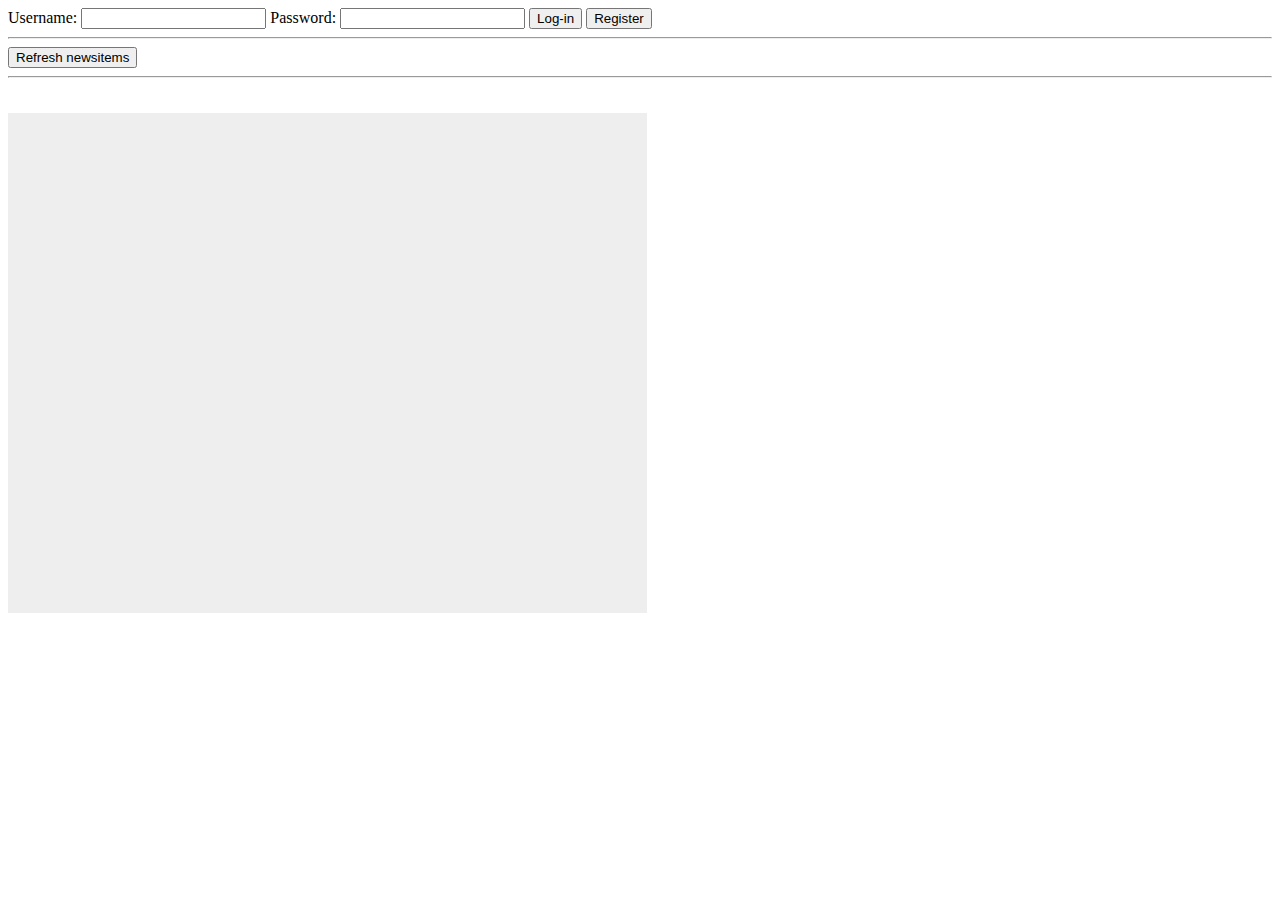
<file: src/main/resources/static/Index.html>
<!DOCTYPE html>
<html>
    <head>
	<script>	
			
			var domain = "http://localhost:8082";
			
            function startrefresh(){
            	document.getElementById("thumbpane").innerHTML = "";
            	document.getElementById("loadnews").innerHTML = "";
                var xhttp = new XMLHttpRequest();
                    xhttp.onreadystatechange = function() {
                        if (this.readyState == 4 && this.status == 200) {
                        document.getElementById("thumbpane").innerHTML = "";
                            var data = JSON.parse(this.responseText);
                            for (i = 0; i < data.length; i++) {
                            	   var j = parseInt(data[i].id);
                            	   var color = getRandomColor();
                                var textaccumulation = "<a onclick='loadItem("+j+")'><div class=\"thumb\" style=\"background-color:"+color+";\">" + data[i].title  + "</div></a>";
                                document.getElementById("thumbpane").innerHTML += textaccumulation;
                            }
                                
                        }
                    };
                    console.log(domain);
                    console.log(domain + "/nuwstitles");
                xhttp.open("GET", (domain + "/nuwstitles"));
                xhttp.setRequestHeader("Content-type", "application/json");
                xhttp.send();
            }	
            
            function getRandomColor() {
            	  var letters = '0123456789ABCDEF';
            	  var color = '#';
            	  for (var i = 0; i < 6; i++) {
            	    color += letters[Math.floor(Math.random() * 16)];
            	  }
            	  return color;
            	}
            
            function loadItem(id){
                var xhttp = new XMLHttpRequest();
                    xhttp.onreadystatechange = function() {
                        if (this.readyState == 4 && this.status == 200) {
                        document.getElementById("loadnews").innerHTML = "";
                            var nieuwsitem = JSON.parse(this.responseText);
                            
                                var textaccumulation = "<h1>" + nieuwsitem.title + "</h1>"  + "<br><br>" + nieuwsitem.sub + "<br><br>" + nieuwsitem.bodytext;
                                document.getElementById("loadnews").innerHTML += textaccumulation;
                            
                                
                        }
                    };
                xhttp.open("GET", domain + "/nuws2/"+id);
                xhttp.setRequestHeader("Content-type", "application/json");
                xhttp.send();
            }
            
            function register(){
            		var newUser= document.getElementById("username").value;
                var newPass= document.getElementById("password").value;
                var gebruiker = '{"naam":"'+newUser+'" ,"password":"'+newPass+'"}'; 
                var xhttp = new XMLHttpRequest();
                xhttp.onreadystatechange = function() {
                    if (this.readyState == 4 && this.status == 200) {
                        checkRegistration(this.responseText);
                    }
                };
                xhttp.open("POST", domain + "/register", true);
                xhttp.setRequestHeader("Content-type", "application/json");
                xhttp.send(gebruiker);
            }
            
            function checkRegistration(a){
            		if (a == "true" ) {
            			var newUser= document.getElementById("username").value;
                    var newPass= document.getElementById("password").value;
                    var gebruiker = '{"naam":"'+newUser+'" ,"password":"'+newPass+'"}'; 
                    var xhttp = new XMLHttpRequest();
                    xhttp.open("POST", domain + "/addRegistration", true);
                    xhttp.setRequestHeader("Content-type", "application/json");
                    xhttp.send(gebruiker);
                    login(gebruiker);
            		} else {
            			alert("Deze gebruikersnaam is al geregistreerd. \nKies een andere gebruikersnaam.");
            		}
            }
            
            function login(gebruiker){
       	     	var newUser= document.getElementById("username").value;
       		     var newPass= document.getElementById("password").value;
       	    		 var gebruiker = '{"naam":"'+newUser+'" ,"password":"'+newPass+'"}';
    		   	     var xhttp = new XMLHttpRequest();
       		     xhttp.onreadystatechange = function() {
               if (this.readyState == 4 && this.status == 200) {
                        checkLogin(this.responseText);
                    }
                };
                xhttp.open("POST", domain + "/login", true);
                xhttp.setRequestHeader("Content-type", "application/json");
                xhttp.send(gebruiker);
        		
        		
        		
            }
            
            function checkLogin(messageFromEndpoint){
            if (messageFromEndpoint == "Login succes") {
        		var lpane = document.getElementById("loginPane");
        		var wpane = document.getElementById("welcomePane");
        		lpane.style.display = 'none';
        		wpane.style.display = 'block';
        		wpane.innerHTML = "Welkom " + document.getElementById("username").value + "<br>";
        		wpane.innerHTML += "<input type=\"submit\" value=\"Log-out\" onclick=\"logout()\"><hr>";
        		
                //xhttp.open("POST", "http://localhost:8082/checkLogin", true);
                //xhttp.setRequestHeader("Content-type", "application/json");
                //xhttp.send(gebruiker);
            } else if (messageFromEndpoint == "Password incorrect") {
            		alert("pass inc");
            } else if (messageFromEndpoint == "Username does not exist") {
            		alert("user no exist");
            }
        		
        		
        		
            }
            function logout(){
            	var lpane = document.getElementById("loginPane");
        		var wpane = document.getElementById("welcomePane");
        		lpane.style.display = 'block';
        		wpane.style.display = 'none';
            }
            
            
            
	</script>
	<style>
	.thumbpane {
		width:45%;
		float:left;
		background-color: #fff;
		padding-right:35px;
	}
	.textpane {
		width:45%;
		height:500px;
		background-color: #eee;
		overflow-y:scroll;
		margin-top:35px;
		margin-right:35px;
		padding-left:35px;
		padding-right:35px;
	}
	.thumb {
		width:120px;
		height:120px;
		margin-left:35px;
		margin-top:35px;
		padding:7px;
		background-color: #09f;
		color:#fff;
		align:center;
		float:right;
		z-index:2;
		overflow:hidden;
	}
	
	#loginPane{
	display:block;
	}
	#welcomePane{
	display:none;
	}
	
	
	</style>
    </head>
    <body onload="startrefresh()">
        

        <div id="loginPane">
  			Username: <input type="text" id="username">
  			Password: <input type="text" id="password">
 			<input type="submit" value="Log-in" onclick="login()">
 			<input type="submit" value="Register" onclick="register()">
 			<hr>	
        </div>
        <div id="welcomePane">

        </div>
        
        
                <button type="button" id="buttoninput" onclick="startrefresh()" >Refresh newsitems</button>
        <hr>	
        <div class="thumbpane" id="thumbpane">Thumbs</div>
        <div class="textpane" id="loadnews">Start</div>

    </body>
</html>
</file>
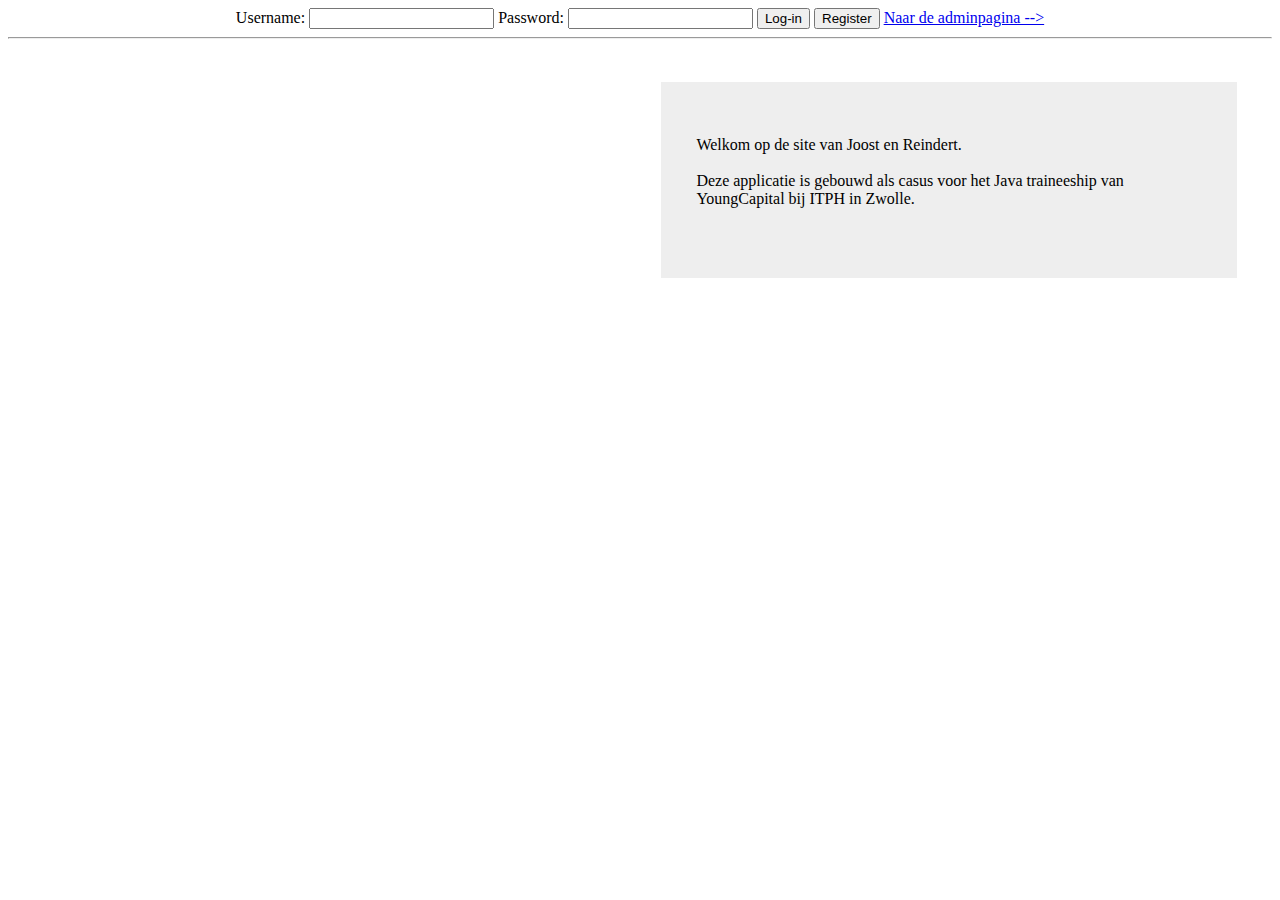
<file: src/main/resources/static/index.html>
<!DOCTYPE html>
<html>
    <head>
     <meta charset="utf-8" />
     <script src="https://ajax.googleapis.com/ajax/libs/jquery/3.2.1/jquery.min.js"></script>
	<script>	
			
			var domain = "http://localhost:8082";
			var currentUser = {id:"100",naam:"test",password:"testww"}
			var currentNieuwsItem;
			var currentAdmin;
			var currentTagList;
			var newsLoaded = false;
			var isLoggedIn = false;
			var adminList;
			
			function setup() {
                loadTags();
                loadAdmins();
                startrefresh();
			}
			
            function startrefresh(){
                var xhttp = new XMLHttpRequest();
                    xhttp.onreadystatechange = function() {
                        if (this.readyState == 4 && this.status == 200) {
                        document.getElementById("thumbpane").innerHTML = "";
                            var data = JSON.parse(this.responseText);
                            var textaccumulation = "";
                            for (i = 0; i < data.length; i++) {
                            	   var j = parseInt(data[i].id);
                            	   var color = getRandomColor();
                                textaccumulation += "<a onclick='loadItem("+j+")'><div class=\"thumb\" style=\"background-color:"+color+";\">" + data[i].title  + "</div></a>";
                            }
                            document.getElementById("thumbpane").innerHTML = "";
                            document.getElementById("thumbpane").innerHTML += textaccumulation;
                        }
                    };
                xhttp.open("GET", (domain + "/nuwstitles"));
                xhttp.setRequestHeader("Content-type", "application/json");
                xhttp.send();
            }
            
			function loadTags(){
                var xhttp = new XMLHttpRequest();
                    xhttp.onreadystatechange = function() {
                        if (this.readyState == 4 && this.status == 200) {
                        document.getElementById("tagspane").innerHTML = "";
                            var data = JSON.parse(this.responseText);
                            var textaccumulation = "";
                            for (i = 0; i < data.length; i++) {
                                textaccumulation += "<a onclick='showPostsByTag(\""+data[i].tag+"\")'><div class=\"tag\">" + data[i].tag  + "</div></a>";
                            }
                            document.getElementById("tagspane").innerHTML = "";
                            document.getElementById("tagspane").innerHTML += textaccumulation;
                        }
                    };
                xhttp.open("GET", (domain + "/nuwstags"));
                xhttp.setRequestHeader("Content-type", "application/json");
                xhttp.send();
            }
			
			function loadAdmins(){
                var xhttp = new XMLHttpRequest();
                    xhttp.onreadystatechange = function() {
                        if (this.readyState == 4 && this.status == 200) {
                            var data = JSON.parse(this.responseText);
                            console.log(data);
                            adminList = data;
                            var textaccumulation = "";
                            for (i = 0; i < data.length; i++) {
                                textaccumulation += "<a onclick='showPostsByAdmin("+data[i].id+")'><div class=\"tag admin\">" + data[i].naam  + "</div></a>";
                            }
                            document.getElementById("tagspane").innerHTML += textaccumulation;
                        }
                    };
                xhttp.open("GET", (domain + "/adminlogin"));
                xhttp.setRequestHeader("Content-type", "application/json");
                xhttp.send();
            }
			
			function setCurrentAdmin(id) {
				  for (i = 0; i < adminList.length; i++) {
				    if (adminList[i].id == id) currentAdmin = adminList[i];
				  }
				}
            
            function showPostsByAdmin(id){
            		setCurrentAdmin(id);
                var xhttp = new XMLHttpRequest();
                    xhttp.onreadystatechange = function() {
                        if (this.readyState == 4 && this.status == 200) {
                        document.getElementById("thumbpane").innerHTML = "";
                            var data = JSON.parse(this.responseText);
                            var textaccumulation = "";
                            for (i = 0; i < data.length; i++) {
                            	   var j = parseInt(data[i].id);
                            	   var color = getRandomColor();
                                textaccumulation += "<a onclick='loadItem("+j+")'><div class=\"thumb\" style=\"background-color:"+color+";\">" + data[i].title  + "</div></a>";
                            }
                            document.getElementById("thumbpane").innerHTML = "<div class=\"filter\">Showing posts by "+currentAdmin.naam+"<br><br><a onclick=\"startrefresh()\"><u>Remove filter</u></a></div>";
                            document.getElementById("thumbpane").innerHTML += textaccumulation;
                        }
                    };
                xhttp.open("GET", (domain + "/nuwstitles/" + id));
                xhttp.setRequestHeader("Content-type", "application/json");
                xhttp.send();
            }
            
            function showPostsByTag(tag){
                var xhttp = new XMLHttpRequest();
                    xhttp.onreadystatechange = function() {
                        if (this.readyState == 4 && this.status == 200) {
                        document.getElementById("thumbpane").innerHTML = "";
                            var data = JSON.parse(this.responseText);
                            var textaccumulation = "";
                            for (i = 0; i < data.length; i++) {
                            	   var j = parseInt(data[i].id);
                            	   var color = getRandomColor();
                                textaccumulation += "<a onclick='loadItem("+j+")'><div class=\"thumb\" style=\"background-color:"+color+";\">" + data[i].title  + "</div></a>";
                            }
                            document.getElementById("thumbpane").innerHTML = "<div class=\"filter\">Showing posts related to "+tag+"<br><br><a onclick=\"startrefresh()\"><u>Remove filter</u></a></div>";
                            document.getElementById("thumbpane").innerHTML += textaccumulation;
                        }
                    };
                xhttp.open("GET", (domain + "/nuwstitlesbytag/" + tag));
                xhttp.setRequestHeader("Content-type", "application/json");
                xhttp.send();
            }
            
            function getRandomColor() {
            	  var letters = '0123456789ABCDEF';
            	  var color = '#';
            	  for (var i = 0; i < 2; i++) {
            		  color += letters[Math.floor(Math.random() * 0)];
            	  }
            	  for (var i = 0; i < 2; i++) {
            		color += letters[Math.floor(Math.random() * 12)];
              }
            	  for (var i = 0; i < 2; i++) {
            		  color += letters[Math.floor(Math.random() * 4)];
              }
            	  return color;
            	}
            
            function loadItem(id){
                var xhttp = new XMLHttpRequest();
                    xhttp.onreadystatechange = function() {
                        if (this.readyState == 4 && this.status == 200) {
                        document.getElementById("loadnews").innerHTML = "";
                            var nieuwsitem = JSON.parse(this.responseText);
                            currentNieuwsItem = this.responseText;
                            currentAdmin = nieuwsitem.admin.naam;
                                var textaccumulation = "<h1>" + nieuwsitem.title + "</h1>";
                                textaccumulation += "<h2>Toegevoegd door <a style=\"color:#00e; text-decoration:underline;\" onclick=\"showPostsByAdmin("+nieuwsitem.admin.id+")\">"+ nieuwsitem.admin.naam + "</a><br>";
                                textaccumulation += "<div id=\"taglist\"></div></h2>";
                                textaccumulation += "<br><br>" + nieuwsitem.sub + "<br><br>" + nieuwsitem.bodytext;
                                document.getElementById("loadnews").innerHTML += textaccumulation;
                                newsLoaded = true;
                                if (isLoggedIn == true) {
                                	document.getElementById("reviewpane").style.display = 'block';
                                }
                                loadReviews(id);
                                getTagsFromItem(id);
                        }
                    };
                xhttp.open("GET", domain + "/nuws2/"+id);
                xhttp.setRequestHeader("Content-type", "application/json");
                xhttp.send();
            }
            
            function loadReviews(id){
                var xhttp = new XMLHttpRequest();
                xhttp.onreadystatechange = function() {
                    if (this.readyState == 4 && this.status == 200) {
                    document.getElementById("loadreviews").innerHTML = "Comments:<br>";
                    var reviews = JSON.parse(this.responseText);
                    for (i = 0; i < reviews.length; i++) {
                        var textaccumulation = "<div class=\"review\">\"" + reviews[i].tekst + "\"<br><br>Added by " + reviews[i].gebruiker.naam +"</div>";
                        document.getElementById("loadreviews").innerHTML += textaccumulation;
                    }
                    if (reviews.length == 0) { document.getElementById("loadreviews").innerHTML += "<p>Er zijn nog geen comments.</p>";}
                   }
                };
            		
            		xhttp.open("GET", domain + "/getreviews/"+id);
                xhttp.setRequestHeader("Content-type", "application/json");
                xhttp.send();
            }
            
            function getTagsFromItem(id){
                var xhttp = new XMLHttpRequest();
                xhttp.onreadystatechange = function() {
                    if (this.readyState == 4 && this.status == 200) {
                    var tags = JSON.parse(this.responseText);
                    if (tags.length == 0) {currentTagList = "";} else {currentTagList = "Tags: ";}
                    for (i = 0; i < tags.length; i++) {
                    		if (i < (tags.length - 1)) {
                        		var textaccumulation = "<a style=\"color:#00e; text-decoration:underline;\" onclick='showPostsByTag(\"" + tags[i] + "\")'>" + tags[i] + "</a>, ";
                    		} else {
                    			var textaccumulation = "<a style=\"color:#00e; text-decoration:underline;\" onclick='showPostsByTag(\"" + tags[i] + "\")'>" + tags[i] + "</a>";	
                    		}
                        currentTagList += textaccumulation;
                    }
                    document.getElementById("taglist").innerHTML = currentTagList;
                   }
                };
            		
            		xhttp.open("GET", domain + "/tagsfromitem/"+id);
                xhttp.setRequestHeader("Content-type", "application/json");
                xhttp.send();
            }
            
            function register(){
            		var newUser= document.getElementById("username").value;
                var newPass= document.getElementById("password").value;
                var gebruiker = '{"naam":"'+newUser+'" ,"password":"'+newPass+'"}'; 
                var xhttp = new XMLHttpRequest();
                xhttp.onreadystatechange = function() {
                    if (this.readyState == 4 && this.status == 200) {
                        checkRegistration(this.responseText);
                    }
                };
                xhttp.open("POST", domain + "/register", true);
                xhttp.setRequestHeader("Content-type", "application/json");
                xhttp.send(gebruiker);
            }
            
            function checkRegistration(a){
            		if (a == "true" ) {
            			var newUser= document.getElementById("username").value;
                    var newPass= document.getElementById("password").value;
                    var gebruiker = '{"naam":"'+newUser+'" ,"password":"'+newPass+'"}'; 
                    var xhttp = new XMLHttpRequest();
                    xhttp.open("POST", domain + "/addRegistration", true);
                    xhttp.setRequestHeader("Content-type", "application/json");
                    xhttp.send(gebruiker);
                    alert("Gebruiker geregistreerd");
                    if (this.responeText == true){
        //TODO            	alert("dit werkt"); //TODO
                    login(gebruiker);
                    }
            		} else {
            			alert("Kies een andere gebruikersnaam.\nDeze gebruikersnaam is al geregistreerd, of de gebruikersnaam/wachtwoord bevat niet-toegestane tekens. \n\nEen gebruikersnaam of wachtwoord mag alleen alfa-numerieke tekens bevatten.");
            		}
            }
            
            function login(gebruiker){
       	     	var newUser= document.getElementById("username").value;
       		     var newPass= document.getElementById("password").value;
       	    		 var gebruiker = '{"naam":"'+newUser+'" ,"password":"'+newPass+'"}';
    		   	     var xhttp = new XMLHttpRequest();
       		     xhttp.onreadystatechange = function() {
               if (this.readyState == 4 && this.status == 200) {
                        checkLogin(this.responseText);
                    }
                };
                xhttp.open("POST", domain + "/login", true);
                xhttp.setRequestHeader("Content-type", "application/json");
                xhttp.send(gebruiker);
            }
            
            function checkLogin(messageFromEndpoint){
            	if (messageFromEndpoint == "Password incorrect") {
            		alert("Dit wachtwoord is onjuist.");
            	} else if (messageFromEndpoint == "Username does not exist") {
            		alert("Deze gebruikersnaam bestaat niet.");
            } else {
            	setCurrentUser(messageFromEndpoint);
            	isLoggedIn = true;
        		var lpane = document.getElementById("loginPane");
        		var wpane = document.getElementById("welcomePane");
        		var rpane = document.getElementById("reviewpane");
        		lpane.style.display = 'none';
        		wpane.style.display = 'block';
        		if (newsLoaded == true) {
        		rpane.style.display = 'block';
        		}
            }
            }
            
        		
            function setCurrentUser(id){
                var xhttp = new XMLHttpRequest();
                var wpane = document.getElementById("welcomePane");
                    xhttp.onreadystatechange = function() {
                        if (this.readyState == 4 && this.status == 200) {
                            currentUser = this.responseText;
                            wpane.innerHTML = "<input type=\"submit\" value=\"Log-out\" onclick=\"logout()\">";
                    			wpane.innerHTML += "  Welkom " +JSON.parse(currentUser).naam+ "!<br><hr>";
                        }
                    };
                xhttp.open("GET", domain + "/gebruiker/"+id);
                xhttp.setRequestHeader("Content-type", "application/json");
                xhttp.send();
            }
        		
            
            function logout(){
            	isLoggedIn = false;
            	var lpane = document.getElementById("loginPane");
        		var wpane = document.getElementById("welcomePane");
        		var rpane = document.getElementById("reviewpane");
        		lpane.style.display = 'block';
        		wpane.style.display = 'none';
        		rpane.style.display = 'none';
        		currentUser = "";
            }
            
            function addReview(){
        		var newReviewContent = document.getElementById("reviewcontent").value;
            var review = '{"tekst":"'+newReviewContent+'","nieuwsitem":'+currentNieuwsItem+',"gebruiker":'+currentUser+'}';
                var xhttp = new XMLHttpRequest();
                xhttp.onreadystatechange = function() {
                    if (this.readyState == 4 && this.status == 200) {
                        loadReviews(JSON.parse(currentNieuwsItem).id);
                    }
                };
                xhttp.open("POST", domain + "/addReview", true);
                xhttp.setRequestHeader("Content-type", "application/json");
                xhttp.send(review);
                
            }
            
            
            
	</script>
	<style>
	.thumbpane {
		width:45%;
		float:left;
		background-color: #fff;
		padding-right:35px;
	}
	.textpane {
		float:right;
		width:40%;
		height:auto;
		background-color: #eee;
		margin-top:35px;
		margin-right:35px;
		padding-left:35px;
		padding-right:35px;
		padding-bottom:35px;
	}
	.thumb {
		width:120px;
		height:120px;
		margin-left:35px;
		margin-top:35px;
		padding:7px;
		background-color: #09f;
		border-radius:5px;
		font-family:"Arial";
		color:#fff;
		align:center;
		float:right;
		z-index:2;
		overflow:hidden;
	}
	.filter {
		width:100%;
		height:55px;
		margin-left:35px;
		margin-top:10px;
		padding:7px;
		background-color: #09f;
		border-radius:5px;
		font-family:"Arial";
		text-align:right;
		float:right;
		color:#fff;
		align:center;
		z-index:2;
		overflow:hidden;
	}
	.review{
		margin-top:10px;
		padding:3px;
		color:#444;
		font-size:100%;
		font-weight:normal;
		font-style:italic;
		background-color:#fafafa;
	}
	h2{
	color:#444;
		font-size:100%;
		font-weight:normal;
		line-height:120%;
		font-style:italic;
	}
	a:hover{
	cursor:pointer;
	}
	
	#loginPane{
	display:block;
	text-align:center;
	}
	#welcomePane{
	display:none;
	text-align:center;
	}
	#tagspane{
		width:100%;
		height:auto;
		margin-left:35px;
		margin-top:35px;
		padding:7px;
		border-radius:5px;
		font-family:"Arial";
		text-align:right;
		float:right;
		color:#fff;
		align:center;
		z-index:2;
		overflow:hidden;
	}
	.tag{
		height:18px;
		margin-left:20px;
		margin-bottom:10px;
		padding:8px;
		background-color: #009;
		border-radius:22px;
		font-family:"Arial";
		color:#fff;
		vertical-align:center;
		float:right;
		z-index:2;
		overflow:hidden;
	}
	.tag.admin{
	height:18px;
	padding:6px;
	color:#009;
	background-color: #fff;
	border-style:solid;
	border-width:2px;
	border-color:#009;
	}
	#reviewpane{
	display:none;
	padding-top:35px;
	}
	#loadreviews{
	padding-top:35px;
	font-weight:bold;
	}

	
	
	
	</style>
    </head>
    <body onload="setup()">
        

        <div id="loginPane">
  			Username: <input type="text" id="username" maxlength="20">
  			Password: <input type="password" id="password" maxlength="20">
 			<input type="submit" value="Log-in" onclick="login()">
 			<input type="submit" value="Register" onclick="register()">
 			<a href=/AdminApp.html>Naar de adminpagina --></a>
 			<hr>	
        </div>
        <div id="welcomePane">
        </div>
        <div class="thumbpane">
        <div id="tagspane"></div>
        <div id="thumbpane"></div>
        </div>
        <div class="textpane" >
        <div id="loadnews">
        <br><br><br>Welkom op de site van Joost en Reindert.<br><br>
        Deze applicatie is gebouwd als casus voor het Java traineeship van YoungCapital bij ITPH in Zwolle.
        </div>
        <div id="reviewpane">
        <textarea id="reviewcontent" style="width:80%" rows="5" name="reviewcontent" form="reviewform">Enter comment...</textarea><br>
        <form id="reviewform">
        <input type="button" value="Submit" onclick="addReview()">
        </form>
        </div>
        <div id="loadreviews">
        </div>
        </div>

    </body>
</html>
</file>
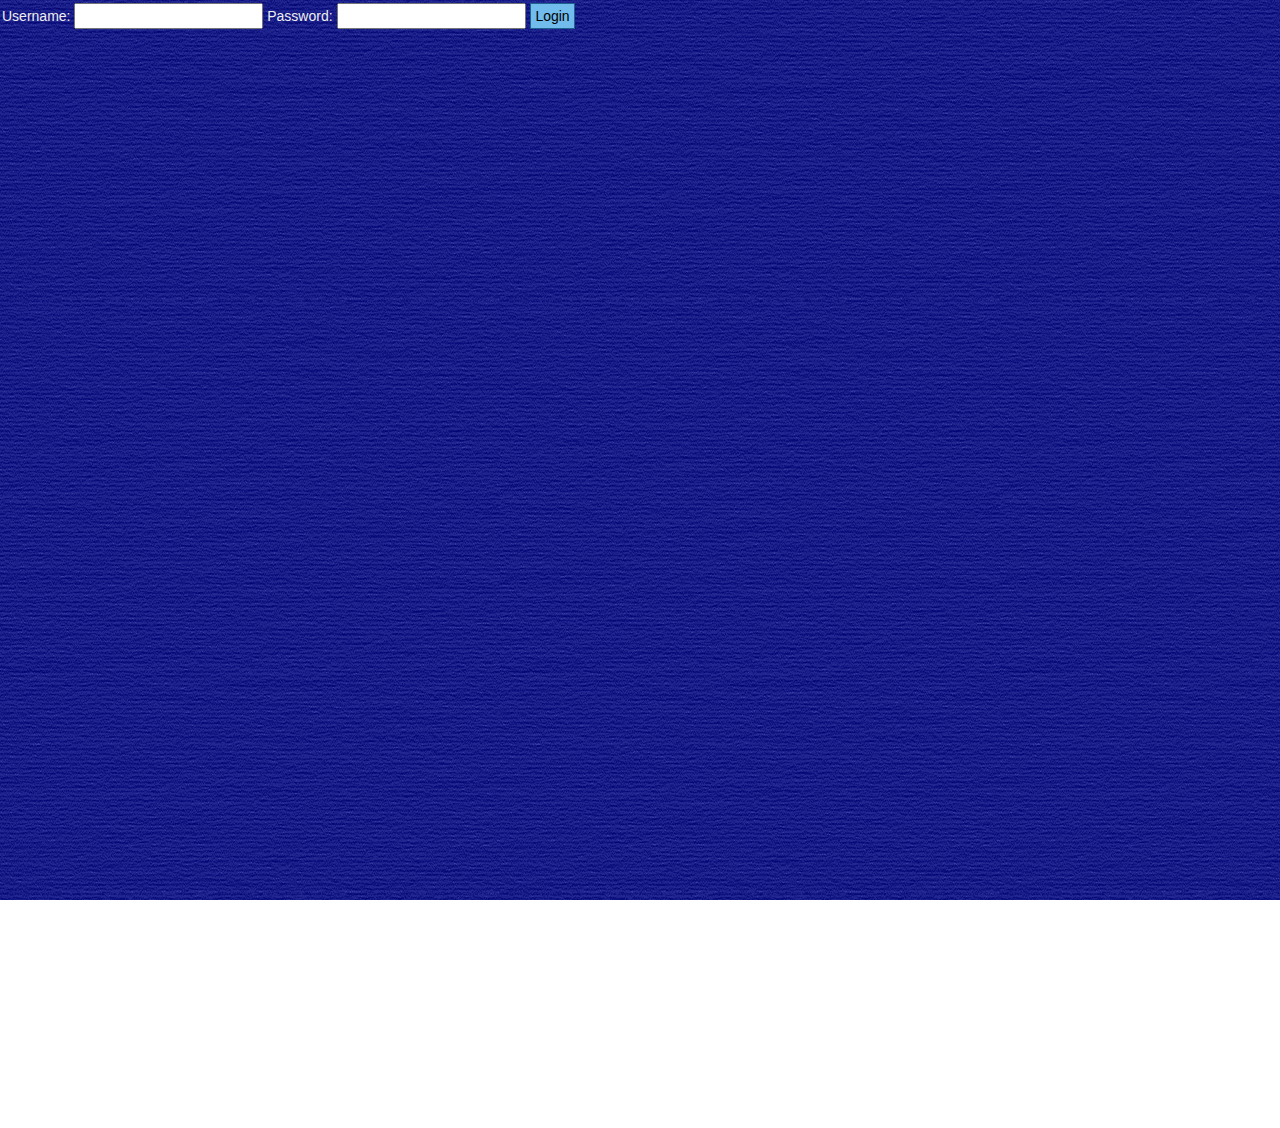
<file: src/main/resources/static/AdminApp.html>
<!DOCTYPE html>
<html>
    
    <head> 
        <link rel="stylesheet" href="https://maxcdn.bootstrapcdn.com/bootstrap/3.3.7/css/bootstrap.min.css">
        <link rel="stylesheet" type="text/css" href="AdminApp.css"> 
        <script src="https://ajax.googleapis.com/ajax/libs/jquery/3.2.1/jquery.min.js"></script>
        <script src="https://maxcdn.bootstrapcdn.com/bootstrap/3.3.7/js/bootstrap.min.js"></script> 
        <script src ="AdminApp.js"></script>
        <script>
            $(document).ready(function(){
                startMethods();
                $("#registerUsernameTextbox").click(function(){changeRegisterNameBox();});
                $("#registerPasswordTextbox").click(function(){changeRegisterPasswordBox();});
                $("#loginbutton").click(function(){login();});
                $("#logoutbutton").click(function(){logout();});
                $("#registerbutton").click(function(){registerNewAdmin();});
                $("#buttoninput").click(function(){checkNewsItemList();});
                $("#buttonNewTag").click(function(){newTag();});
                $("#buttonDeleteTag").click(function(){deleteTag();});
                $("#buttonDeleteAll").click(function(){deleteAll();});
                $("#UnlockDeleteAll").click(function(){Unlock();});
            });    
        </script>
       
    </head>
   
    <body>
        
        <!-- LOGIN BALK BOVEN IN SCHERM -->
        <div id='preloginfield'>
            Username:
            <input type="text" id="usernameTextbox" name="Name" value="">
            Password:
            <input type="password" id="passwordTextbox" name="Password" value="">
            <button type="button" id="loginbutton">Login</button><br>
        </div>
        <div id='loggedinAdmin'>
        </div>
        <button type="button" id="logoutbutton">Logout</button>
        <a href="index.html" target="_blank" id="linktousersite"><i>Visit User Site --></i></a>
        <div id='adminregisterfield'>
            <input type="text" id="registerUsernameTextbox" value="new username">
            <input type="text" id="registerPasswordTextbox" value="new password">
            <select id="adminlistbox">
                <option selected></option>
                <option value='Admin'>Admin</option>
                <option value='Superadmin'>Superadmin</option>
            </select>
            <button type="button" id="registerbutton">Register new admin</button>         
        </div>
        
        <!-- NU.NL LINK-LIJST EN PREVIEWSCHERM -->
        <div id='linkerhelft'>
            <div id="linklistheader">
                <h4>Nu.nl headlines</h4>
            </div>
            <div id='linkfield'>
                <p id='artikellijst'></p> 
            </div>
            <div id="previewheader">
                <h4>Preview</h4>
            </div>
            <div id='iframefield'>
                <iframe name='nunl_iframe'></iframe>
            </div>
        </div>
        
        <!-- ADMIN TOOLS -->
        <div id="rechterhelft">
            <div id='toolAddNews'>
                <h4>Add newsitem</h4>
                <input type="text" id="nieuwsurlinput" name="FirstName" value=""><br>
                <p id="taglist"></p>
                <button type="button" id="buttoninput">Add newsitem</button>
            </div>
            <div id='toolTags'>
                <h4>Tags</h4>
                <input type="text" id="newTagInput" name="FirstName" value="">
                <button type="button" id="buttonNewTag">Add new tag</button><br>
                <select id="taglistbox">
                    <option selected></option>
                </select> 
                <button type="button" id="buttonDeleteTag">Remove Tag</button><br>
            </div>
            <div id='toolCurrentNews'>
                <h4>Newsitems on site</h4>
                <p id="newsItemInDatabaseList"></p>
                <button type="button" id="buttonDeleteAll" disabled>Delete all newsitems</button>
                <input id='UnlockDeleteAll' type='checkbox'> Unlock 
            </div>
        </div>
        
    </body>
    
</html>
</file>
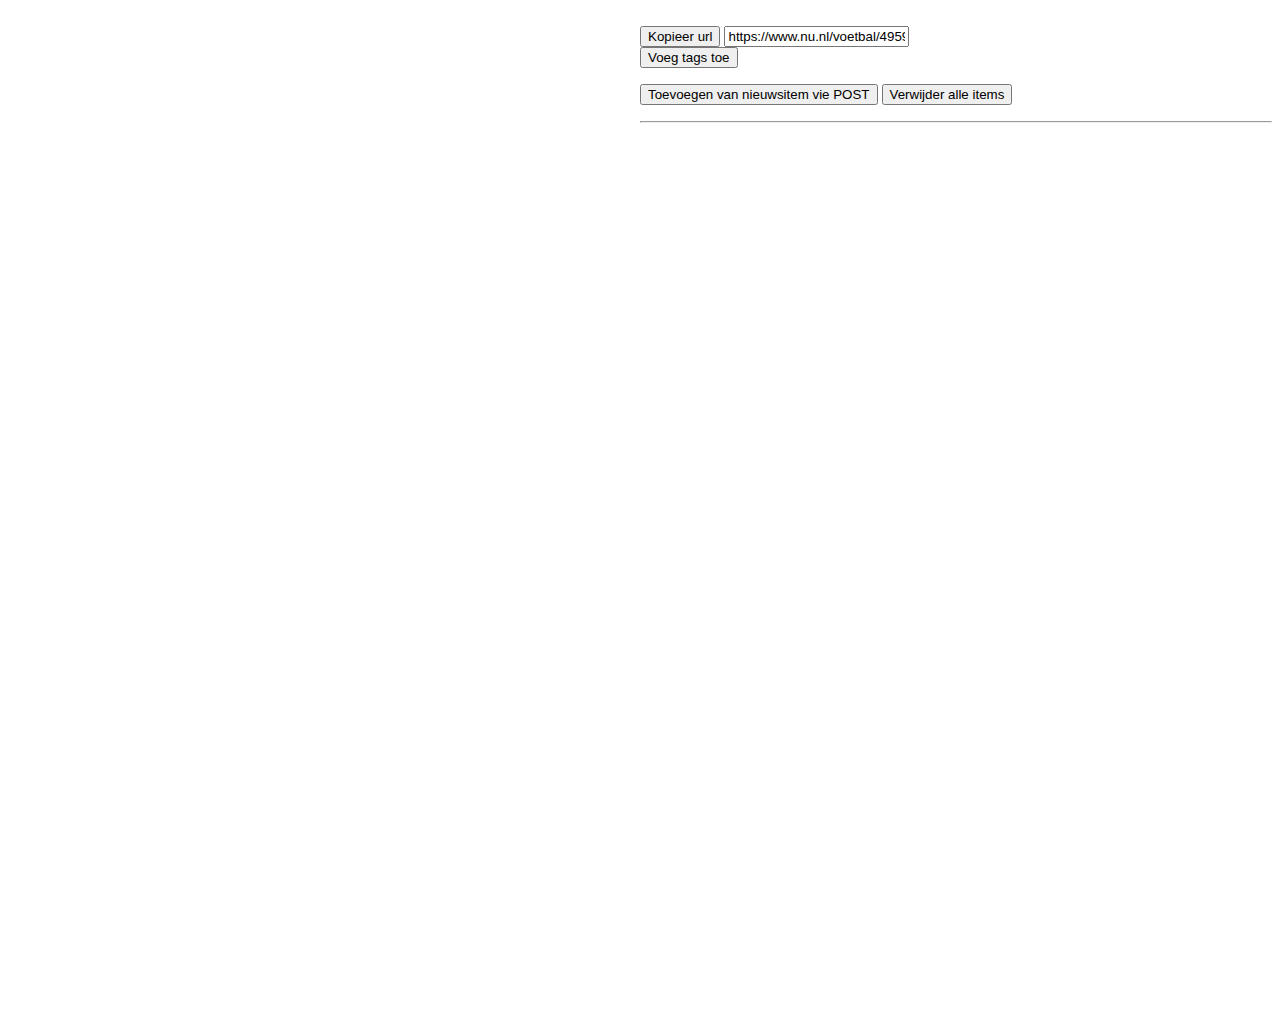
<file: src/main/webapp/WEB-INF/AdminApp.html>
<!DOCTYPE html>
<html>
    <head>
        <script>
            
            function versturen(){
                var newUrl= document.getElementById("nieuwsurlinput").value;
                var newTags= document.getElementById("nieuwstagsinput").value;
                var nieuwsitem = '{"tags":["'+newTags+'"] ,"url":"'+newUrl+'"}'; 
                //console.log(nieuwsitem);
                var xhttp = new XMLHttpRequest();
                xhttp.onreadystatechange = function() {
                    if (this.readyState == 4 && this.status == 202) {
                        document.getElementById("outputserver").innerHTML = this.responseText;
                    }
                };
                xhttp.open("POST", "http://localhost:8082/nuwspost", true);
                xhttp.setRequestHeader("Content-type", "application/json");
                xhttp.send(nieuwsitem);
            }
            
            function getNUNLlinks(){
                var xhttp = new XMLHttpRequest();
                xhttp.onreadystatechange = function(){
                    if (this.readyState == 4 && this.status == 200){
                        document.getElementById("artikellijst").innerHTML = "";
                        var data = JSON.parse(this.responseText);
                        for (i = 0; i < data.length; i++){
                            var lijst = data[i];
                            var indexA = lijst.indexOf("https")
                            var indexB = lijst.indexOf(" target=")
                            var lijstUitgekleed = lijst.substring(indexA, indexB) 
                            var lijstfinal = lijst + " ---> <button type='button' onclick='kopieerURL()'>kopieer URL</button><br>";
                            document.getElementById("artikellijst").innerHTML += lijstfinal; 
                        }
                    } 
                };
                xhttp.open("GET", "http://localhost:8082/nunllinks", true);
                xhttp.setRequestHeader("Content-type", "application/json");
                xhttp.send();  
             } 
           
            function kopieerURL(){
                console.log("kopieerURL werkt")
                document.getElementById("nieuwsurlinput").value = "x";
            }
                    
                
           
            
            function getTags(){
                var xhttp = new XMLHttpRequest();
                    xhttp.onreadystatechange = function() {
                        if (this.readyState == 4 && this.status == 200) {
                        document.getElementById("taglist").innerHTML = "";
                            var data = JSON.parse(this.responseText);
                            for (i = 0; i < data.length; i++) {
                            	var j = parseInt(i);
                                var textaccumulation = "<label class=container><input id='"+data[j].id+"' type='checkbox'>"+data[j].tag+"<span class='checkmark'></span></label><br>"
                                document.getElementById("taglist").innerHTML += textaccumulation;
                            }
                                
                        }
                    };
                xhttp.open("GET", "http://localhost:8082/nuwstags");
                xhttp.setRequestHeader("Content-type", "application/json");
                xhttp.send();
            }
            
            function deleteAll(){
               //console.log("ik doe het"); 
               var xhttp = new XMLHttpRequest();
                xhttp.onreadystatechange = function() {
                    if (this.readyState == 4 && this.status == 200) {
                       console.log(this.responseText);
                    }
                };
                xhttp.open("GET", "http://localhost:8082/nuwsdelete", true);
                xhttp.setRequestHeader("Content-type", "application/json");
                xhttp.send();
            }
        </script>
        
        <style>
            iframe {
                position: default;
                border: none;
                height: 100%;
                width: 100%;
            }
            
            #linkfield{
                height: 30%;
                overflow-y: scroll;
            }
            #iframefield{
                height: 70%;
            }
            #linkerhelft{
                padding: 20;
            }

        </style>
    </head>
    <body onload="getNUNLlinks()">
        <div id='linkerhelft' style='float:left; width:50%; height:1000px'>
            <div id='linkfield'>
                <p id='artikellijst'></p> 
            </div>
            <div id='iframefield'>
                <iframe name='nunl_iframe'></iframe>
            </div>
        </div>
        
        <div style='float:right; width:50%; height:1000px'>
            <br>
            <button type="button" id="buttongeturl" onclick="getUrl()">Kopieer url</button>
            <input type="text" id="nieuwsurlinput" name="FirstName" value="https://www.nu.nl/voetbal/4959608/robben-van-beste-spelers-land-ooit-heeft-gehad.html"><br>
            <button type="button" id="tagbutton" onclick="getTags()">Voeg tags toe</button>
            <p id="taglist"></p>
            <button type="button" id="buttoninput" onclick="versturen()">Toevoegen van nieuwsitem vie POST</button>
            
            <button type="button" id="buttonDeleteAll" onclick="deleteAll()">Verwijder alle items</button>
            
            <p id="test"></p>
            <hr>
        </div>
	</body>
</html>
</file>
<file: src/main/resources/static/AdminApp.css>
/* A ELEMENTS */
            
            #linktousersite{
                visibility: hidden;
                color: #EEEEEE;
                margin-left: 2px;
                margin-right: 2px;
                margin-top: 4px;
                margin-bottom: 2px;
                float: left; 
            }
            
            /* BODY ELEMENT */
            body{
                background-image: url("nuwsbackground.png");
                background-attachment: fixed;
            }
            
            /* BUTTON ELEMENTS */
            
            button {
                -webkit-border-radius: 5;
                -moz-border-radius: 5;
                border-radius: 0px;
                font-family: Arial;
                color: #000000;
                font-size: 14px;
                background: #71bced;
                padding: 2px 4px 2px 4px;
                border: solid #1f628d 1px;
                text-decoration: none;
                margin: 1px;
            }
            
            button:hover {
                background: #309ee3;
                text-decoration: none;
            }
            
            button:disabled{
                 background: #DDDDDD;
                 border: solid #BBBBBB 1px;
                 color: #BBBBBB;
            }
            
            #logoutbutton{
                float: left; 
                visibility: hidden;
                margin: 2px;
            }
            
            /* DIV ELEMENTS */
            
            div {
                border: 1px;
                border-color: blue;
                padding: 2px;
            }
            
            div.nieuwstitel{
               padding-left: 2px;
               padding-right: 2px; 
               padding-top: 10px; 
               padding-bottom: 2px; 
            }
                    
            #preloginfield{
                float: left;
                color: #EEEEEE;
            }
            
            #loggedinAdmin{
                float: left; 
                visibility: hidden;
                color: #EEEEEE;
                margin: 2px;
            }
            
            #adminregisterfield{
                float:  right; 
                visibility: hidden;
            }
            
            #linkerhelft{
                padding-top: 4px;
                padding-bottom: 4px;
                padding-left: 4px;
                padding-right: 2px;
                float:  left; 
                width:  50%; 
                height: 1000px;
            } 
            
            #rechterhelft{
                padding: 4px;
                fpadding-top: 4px;
                padding-bottom: 4px;
                padding-left: 2px;
                padding-right: 4px; 
                float: right;
                width:  50%; 
                height: 1000px;
            }
            
            #toolAddNews{
                padding-top: 4px;
                padding-bottom: 8px;
                padding-left: 8px;
                padding-right: 8px;
                background-color: #EEEEEE;
            }
            
            #toolCurrentNews{
                padding-top: 4px;
                padding-bottom: 8px;
                padding-left: 8px;
                padding-right: 8px;
                background-color: #EEEEEE;
            }
            
            #toolTags{
                padding-top: 4px;
                padding-bottom: 8px;
                padding-left: 8px;
                padding-right: 8px;
                margin-bottom: 4px;
                margin-top: 4px;
                background-color: #EEEEEE;
            }
            
             #linkfield{
                padding-top: 4px;
                padding-bottom: 8px;
                padding-left: 8px;
                padding-right: 8px;
                height: 30%;
                overflow-y: scroll; 
                background-color: #EEEEEE;
             }
             
             #iframefield{
                padding: 4px;
                background-color: #EEEEEE; 
             }
             
             #linklistheader{
                padding-left: 8px;
                padding-right: 8px;
                   
                background-color: #EEEEEE; 
             }
             
             #previewheader{
                margin-top: 4px; 
                padding-top: 4px;
                padding-bottom: 8px;
                padding-left: 8px;
                padding-right: 8px;
                background-color: #EEEEEE; 
             
             }
             
             
            
             /* H4 ELEMENTS*/
             
             h4{
                 color: darkblue;
                 font-family: serif;
             }
             
             /* IFRAME ELEMENTS */
            iframe {
                position: default;
                border: 2px;
                border-color: blue;
                height: 100%;
                width: 100%; 
                overflow-y: scroll;
            }
            
            /* INPUT ELEMENTS */
            
            input{
                color: black;
            }
           
            #tag{
                margin-right: 2px;
            }
            
            #iframefield{
                padding-top: 4px;
                padding-bottom: 8px;
                padding-left: 8px;
                padding-right: 8px;
                height: 70%;
            }
            
            #registerUsernameTextbox{
                color: #BBBBBB;
            }
            
            #registerPasswordTextbox{
                color: #BBBBBB;
            }
            
            #nieuwsurlinput{
                width: 100%;
                margin-bottom: 4px
            }
            
            /* SELECT ELEMENTS */
            
            select{
                margin-left: 2px;
                margin-right: 2px;
                    
            }
</file>
